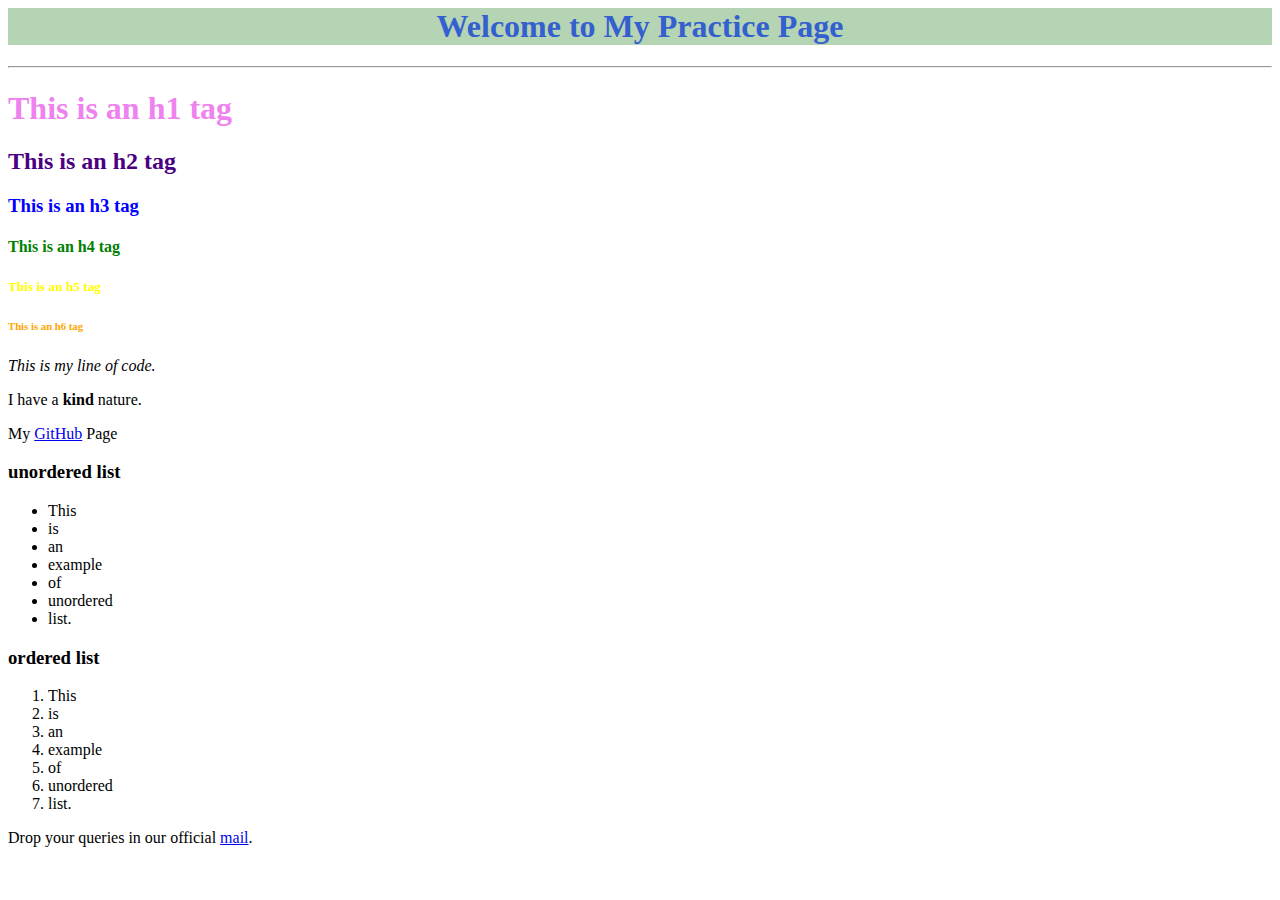
<file: index.html>
<html>
    <head>
        <title >myFirstHtmlCode</title>
        <meta charset="UTF-8">
        <link rel="stylesheet" href="style.css">
    </head>

    <body>
        <h1 class="myTitle" title="this is welcome text"; >Welcome to My Practice Page</h1>
<hr>
        <h1 class="h1">This is an h1 tag</h1>
        <h2 class="h2">This is an h2 tag</h2>
        <h3 class="h3">This is an h3 tag</h3>
        <h4 class="h4">This is an h4 tag</h4>
        <h5 class="h5">This is an h5 tag</h5>
        <h6 class="h6">This is an h6 tag</h6>
   
   
   <!-- This is a comment  -->
   <!-- Emphasize text: -->
   <em>This is my line of code.</em>
   <p>I have a<strong> kind</strong> nature.</p>

   <p>My <a href="https://github.com/KeshavOSL" title="github profile" target="_blank">GitHub</a> Page</p>
<h3>unordered list</h3>
<ul>
    <li>This</li>
    <li>is</li>
    <li>an</li>
    <li>example</li>
    <li>of</li>
    <li>unordered</li>
    <li>list.</li>
</ul>

<h3>ordered list</h3>
<ol>
    <li>This</li>
    <li>is</li>
    <li>an</li>
    <li>example</li>
    <li>of</li>
    <li>unordered</li>
    <li>list.</li>
</ol>

<p>Drop your queries in our official <a href="mailto:example@gmail.com">mail</a>.</p>


    </body>
</html>
</file>
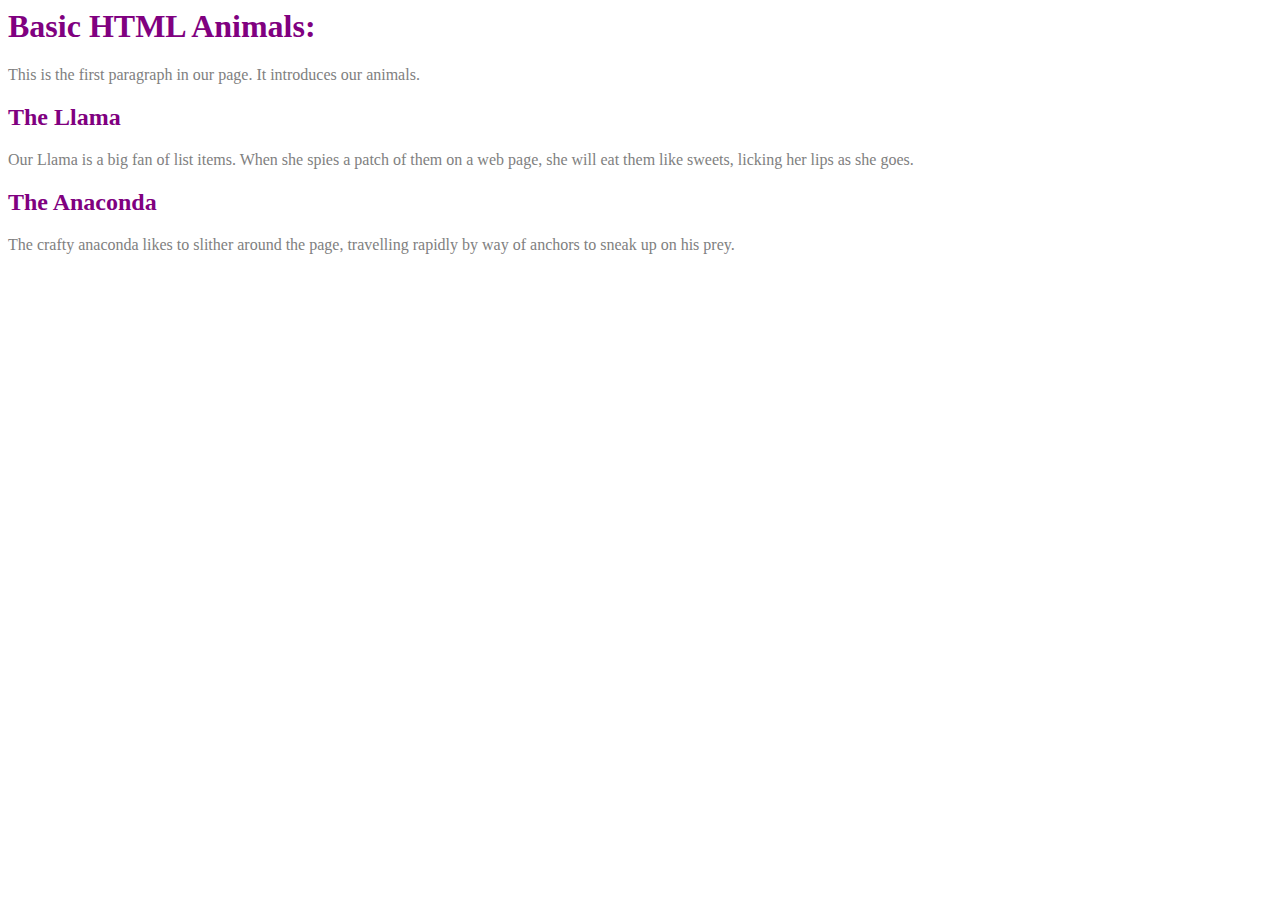
<file: task1.html>
<html>
    <head>
        <title>This is Task-I</title>
        <meta charset="UTF-8" lang="en-us">
        <link rel="stylesheet" href="task1-stylesheet.css">
    </head>
    <body>
        <h1>Basic HTML Animals:</h1>
        <p>This is the first paragraph in our page. It introduces our animals.</p>
        <h2>The Llama</h2>
        <p>Our Llama is a big fan of list items. When she spies a patch of them on a web page, she will eat them like sweets, licking her lips as she goes.</p>
        <h2>The Anaconda</h2>
        <p>The crafty anaconda likes to slither around the page, travelling rapidly by way of anchors to sneak up on his prey.</p>
    </body>
</html>
</file>
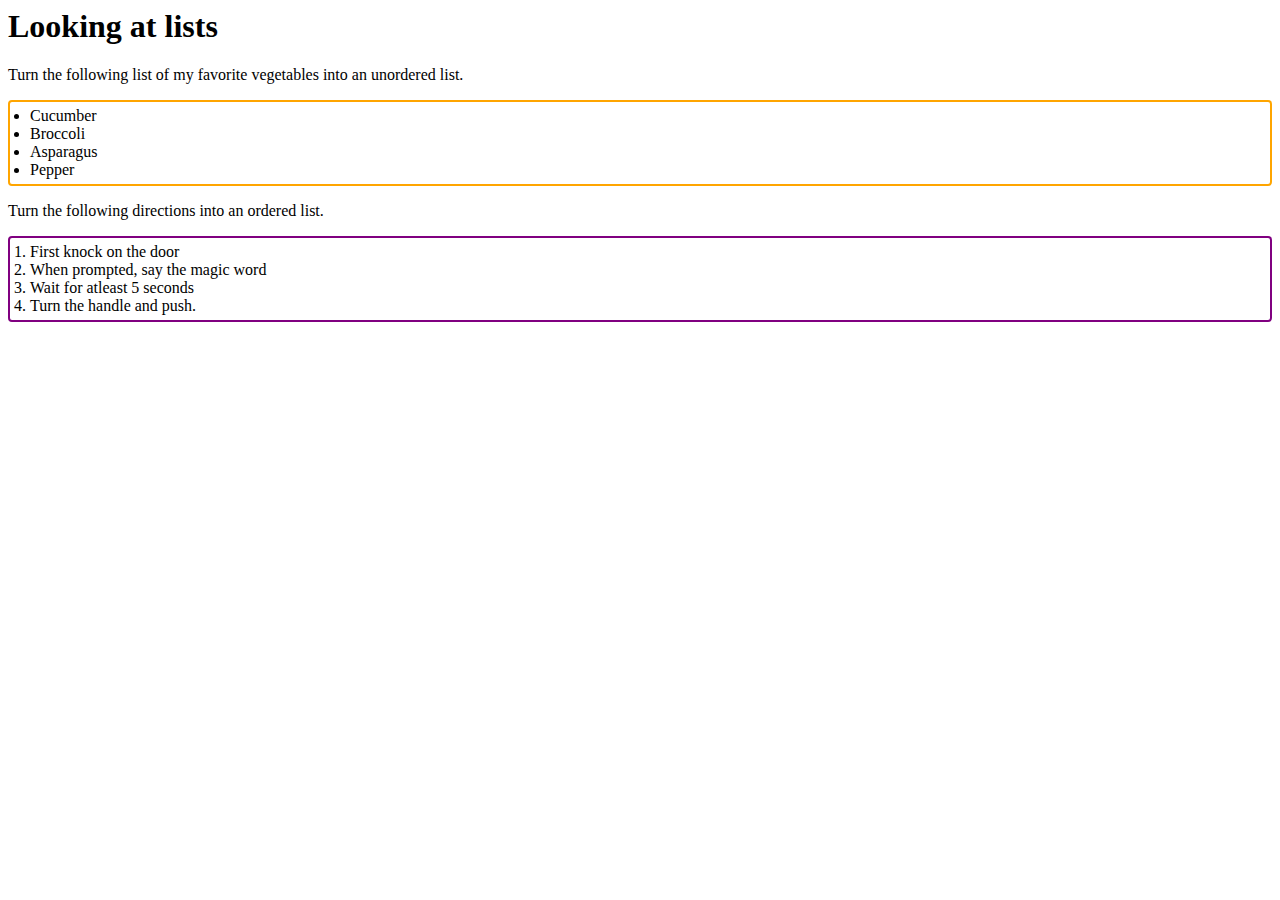
<file: task2.html>
<html>
    <head>
        <title>This is Task-II</title>
        <meta charset="UTF-8" lang="en-us">
        <link rel="stylesheet" href="task2-stylesheet.css">
    </head>
    <body>
        <h1>Looking at lists</h1>

        <p>Turn the following list of my favorite vegetables into an unordered list.</p>
        <ul>
            <li>Cucumber</li>
            <li>Broccoli</li>
            <li>Asparagus</li>
            <li>Pepper</li>
        </ul>  
        <p>Turn the following directions into an ordered list.</p>
        <ol>
            <li>First knock on the door</li>
            <li>When prompted, say the magic word</li>
            <li>Wait for atleast 5 seconds</li>
            <li>Turn the handle and push.</li>
        </ol>
    </body>
</html>
</file>
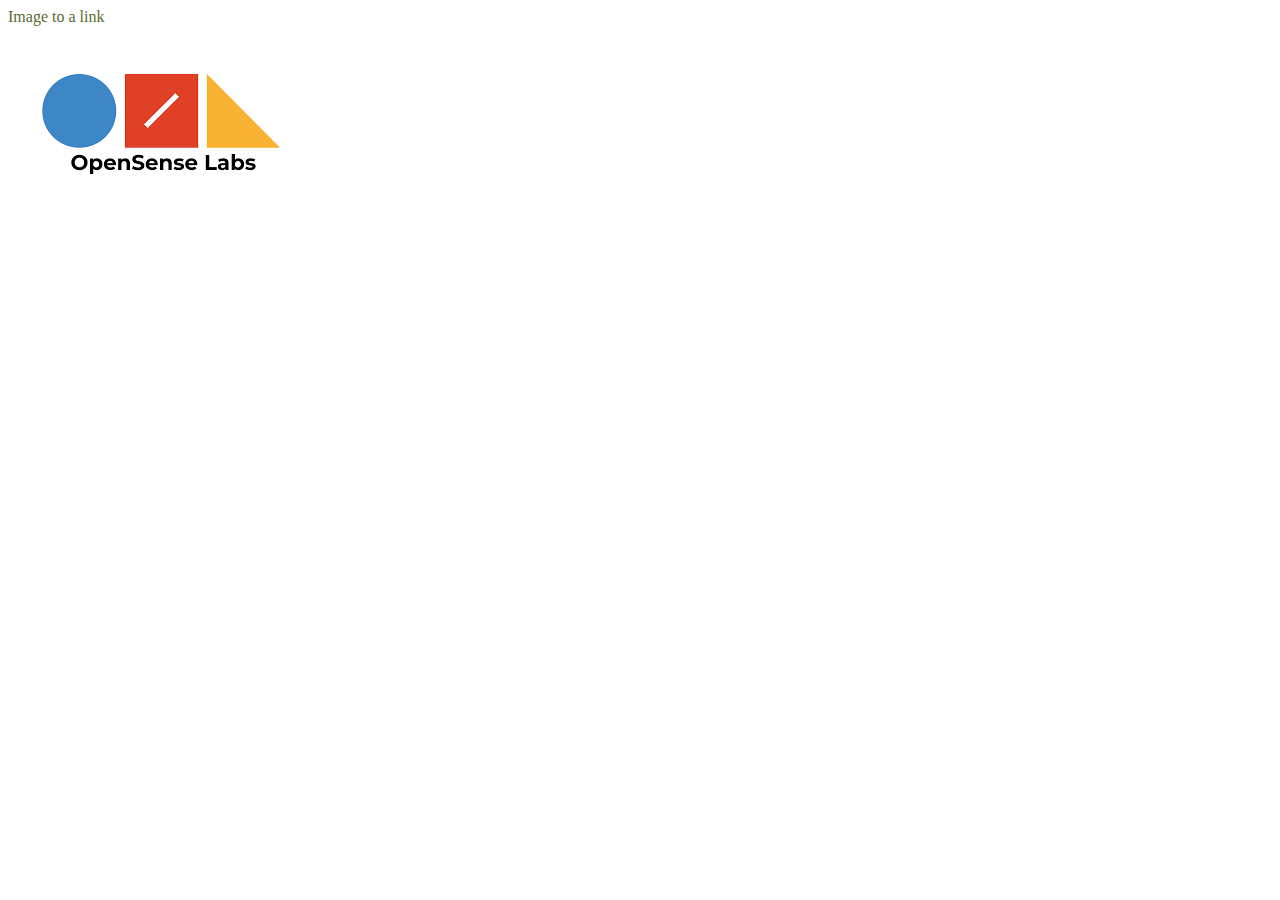
<file: task3.html>
<html>
    <head>
        <title>task-III</title>
        <meta charset="UTF-8" lang="en-us">
        <link rel="stylesheet" href="task3-stylesheet.css">
    </head>
    <body>
        <p>Image to a link</p>
        <a href="https://opensenselabs.com/"><img src="image_folder/osl-logo.png" alt="opensenselabs-logo"></a>





    </body>
</html>
</file>
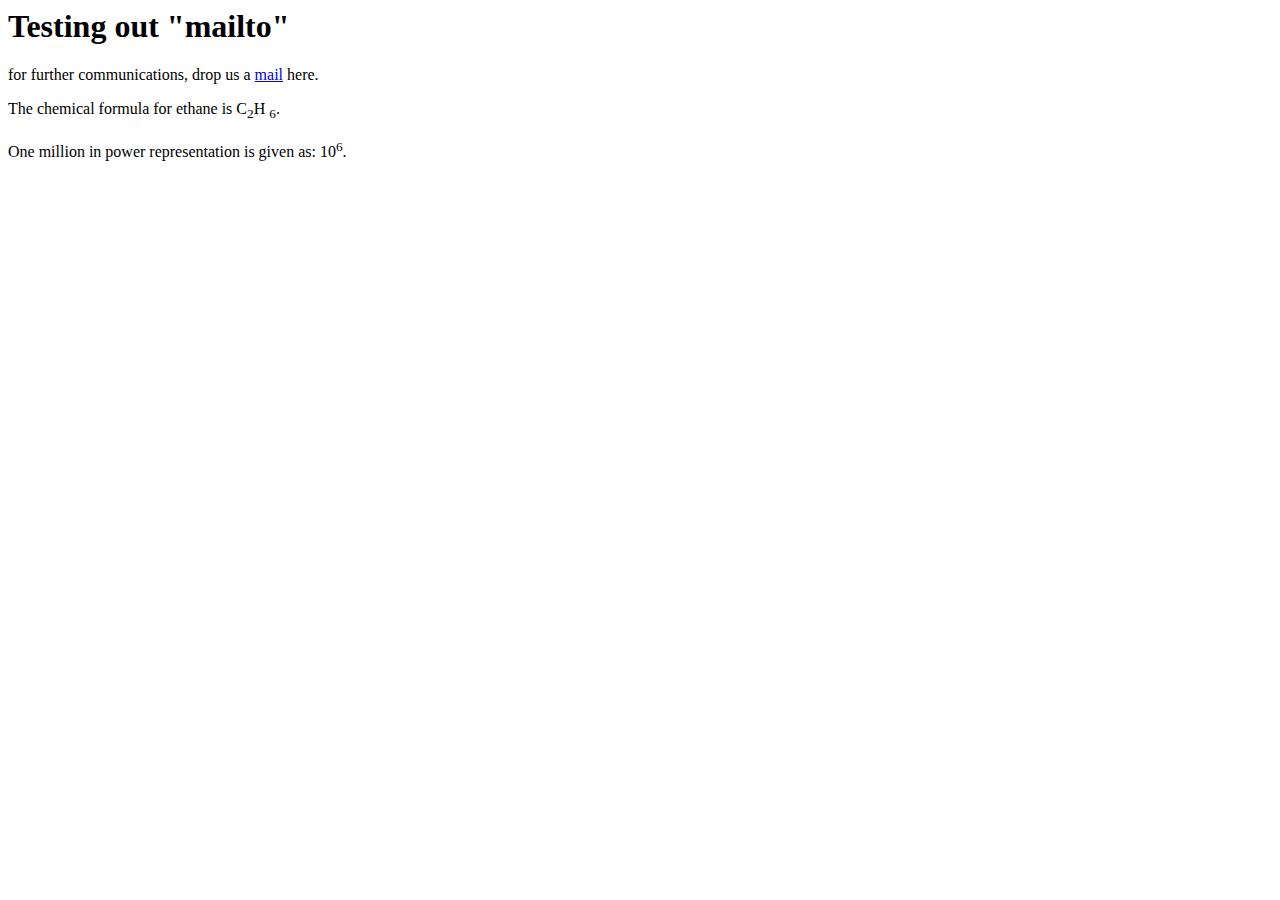
<file: task4.html>
<html >
    <head>
        <title>Task-IV</title>
        <meta charset="UTF-8" lang="en-us">

    </head>
    <body>
        <h1>Testing out "mailto"</h1>

        for further communications, drop us a <a href="mailto:example@gmail.com?subject=Testing out mailto">mail</a> here.

        <p>The chemical formula for ethane is C<sub>2</sub>H <sub>6</sub>.</p>

        <p>One million in power representation is given as: 10<sup>6</sup>.</p>
    </body>
</html>
</file>
<file: style.css>
.myTitle{
    color: rgb(52, 96, 207);
    text-align: center;
    background-color: rgb(180, 212, 180);
}
.h1{
    color:violet;
    }
.h2{
    color: indigo;
}

.h3{
    color: blue;
}

.h4{
    color: green;
}

.h5{
    color: yellow;
}

.h6{
    color: orange;
}
</file>
<file: task1-stylesheet.css>
h1, h2 {
    color: purple;
  }
  
  p {
    color: gray;
  }
</file>
<file: task2-stylesheet.css>
ul {
    border: 2px solid orange;
  }
  
  ol {
    border: 2px solid purple;
  }
  
  ol, ul {
    padding: 5px 20px;
    border-radius: 4px;
  }
</file>
<file: task3-stylesheet.css>
p{
    color: darkolivegreen;
}
</file>
